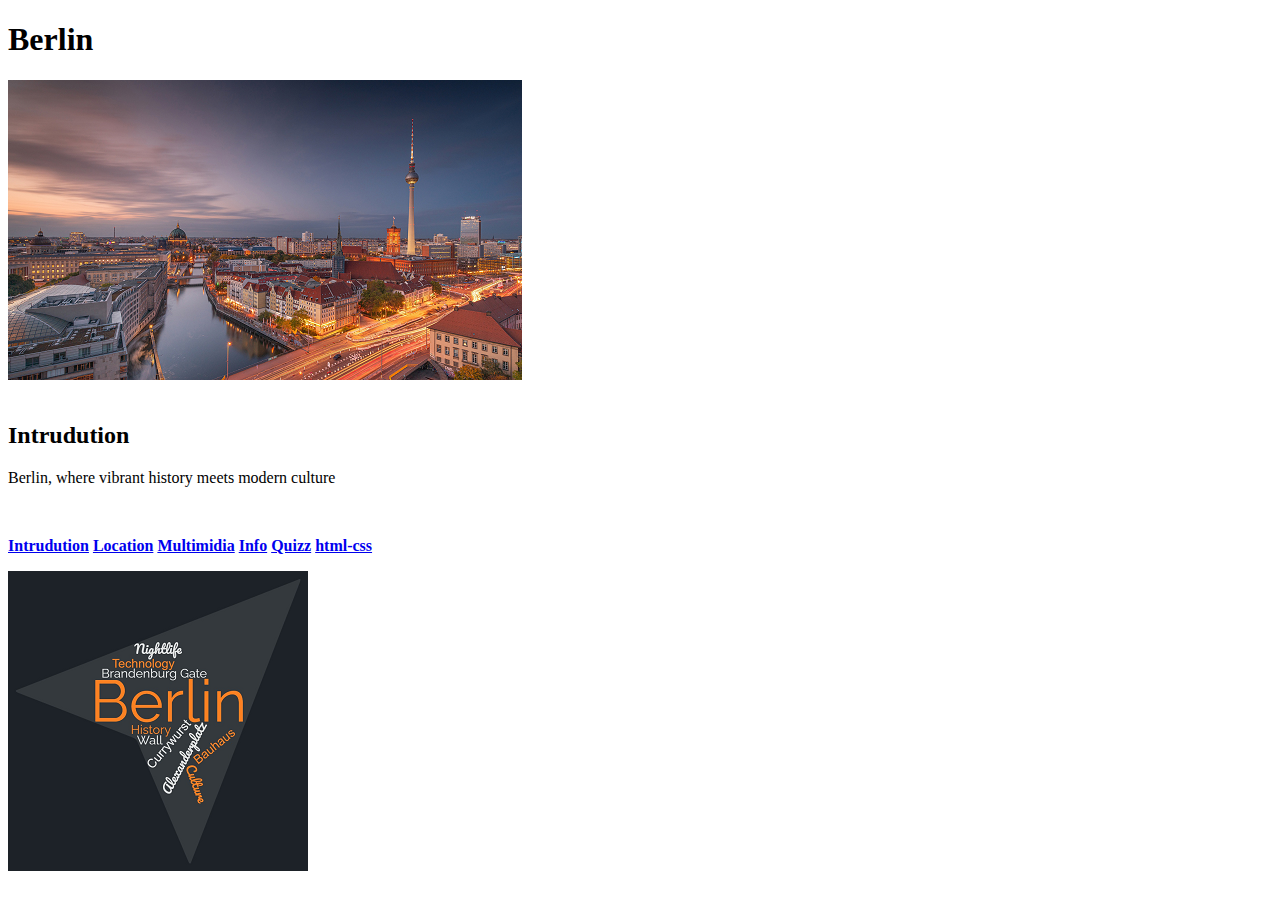
<file: index.html>
<!DOCTYPE html>
<html lang="pt">
    <head>
        <title>Berlin</title>
        <meta charset="UTF-8">
        <meta name="author" content="Pedro Henrique Silvestre Lopes">
        <meta name="description" content="Weebsite about Berlin">
        <meta name="keywords" content="keywords">
        <link rel="estilos" href="estilos.css">
    </head>
    <body>
        <header>
            <h1> Berlin </h1>
            <img src="images/imagemBerlin.png" alt="Berlin">
        </header>
        <br>
        <h2>Intrudution</h2>
        <p>Berlin, where vibrant history meets modern culture</p>
        <p>             </p>
        <br>
        <p>
            <nav>
                <b>
                    <a href="index.html">Intrudution</a>
                    <a href="local.html">Location</a>
                    <a href="multimidia.html">Multimidia</a>
                    <a href="info.html">Info</a>
                    <a href="quizz.html">Quizz</a>
                    <a href="html5-css.html">html-css</a>
                </b>
            </nav>
        </p>

        <img src="images/BerlinWordArt.png" alt="WordArt">
    </body>

</html>
</file>
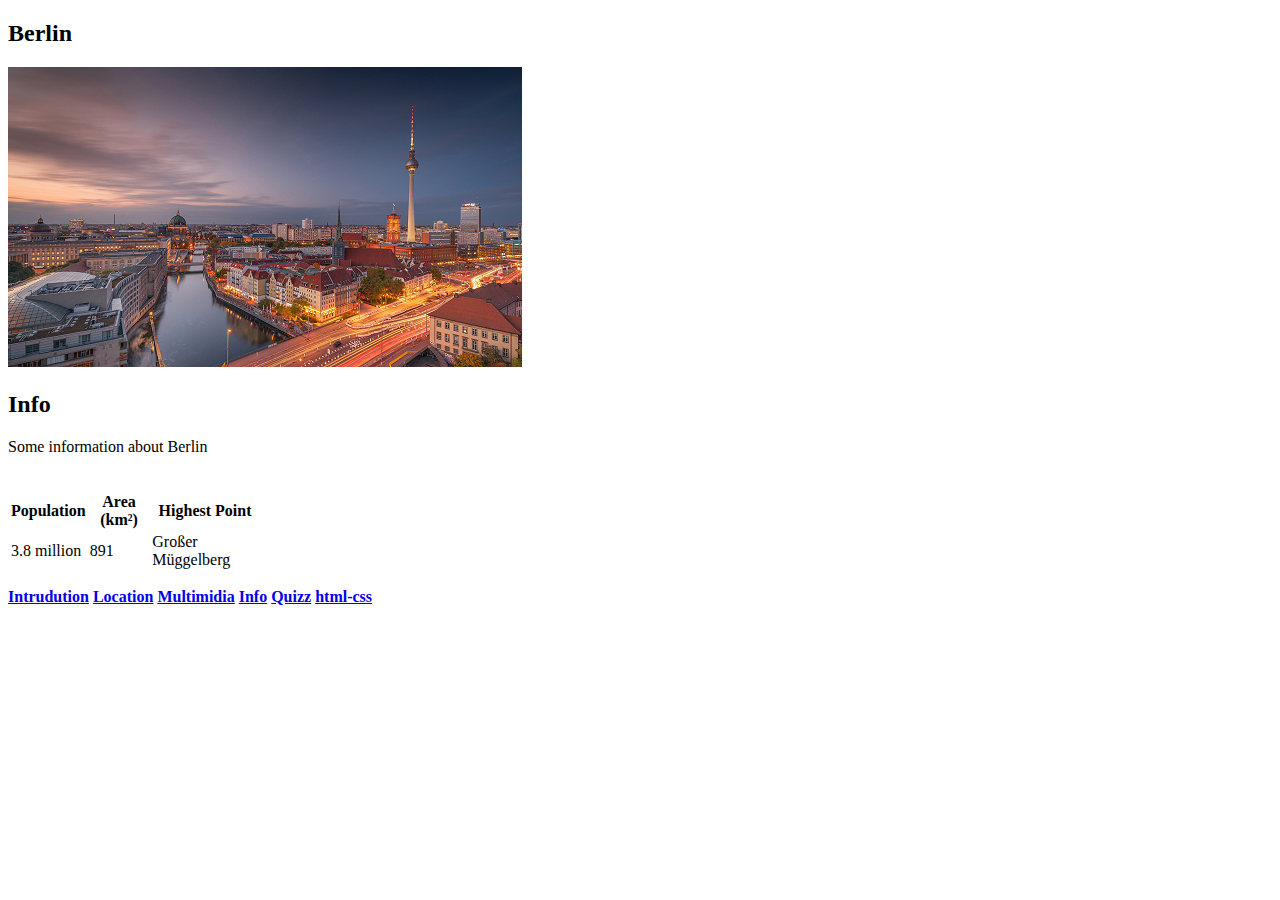
<file: info.html>
<!DOCTYPE html>
<html lang="pt">
    <head>
        <title>Berlin</title>
        <meta charset="UTF-8">
        <meta name="author" content="Pedro Henrique Silvestre Lopes">
        <meta name="description" content="Weebsite about Berlin">
        <meta name="keywords" content="keywords">
        <link rel="estilos" href="estilos.css">
    </head>
    <body>


        <header>
            <h2>Berlin</h2>
            <img src="images/imagemBerlin.png" alt="Berlin">
            <br>
        </header>
        <h2>Info</h2>
        <p>Some information about Berlin</p>
        <p>             </p>
        <br>

        <table style="width:20%">
            <tbody>
                <tr>
                    <th>Population</th>
                    <th>Area (km²)</th>
                    <th>Highest Point</th>
                </tr>
                <tr>
                    <td>3.8 million</td>
                    <td>891</td>
                    <td>Großer Müggelberg</td>
                </tr>
            </tbody>
        </table>

        <p>
            <nav>
                <b>
                    <a href="index.html">Intrudution</a>
                    <a href="local.html">Location</a>
                    <a href="multimidia.html">Multimidia</a>
                    <a href="info.html">Info</a>
                    <a href="quizz.html">Quizz</a>
                    <a href="html5-css.html">html-css</a>
                </b>
            </nav>
        </p>


        
    </body>

</html>
</file>
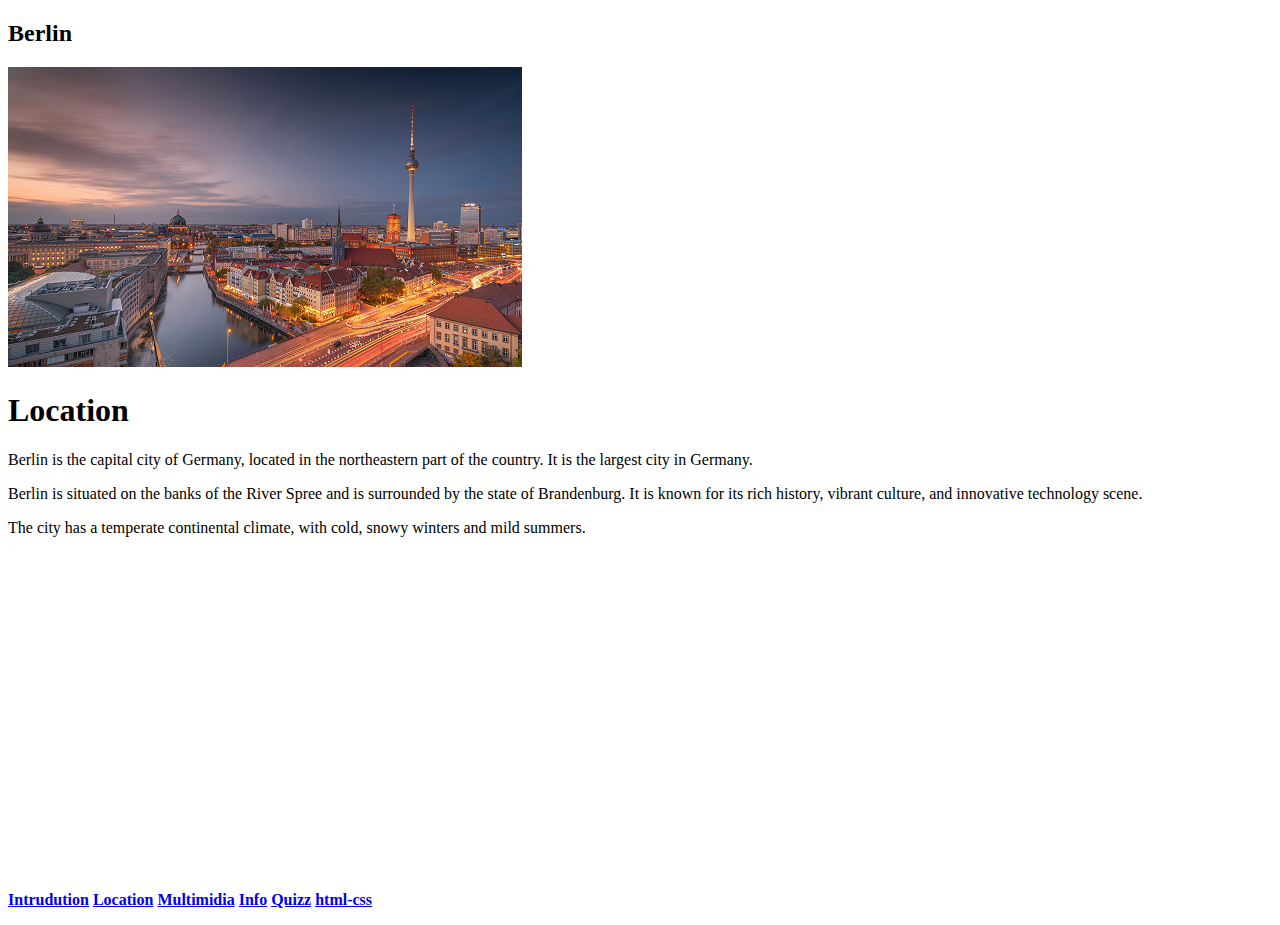
<file: local.html>
<!DOCTYPE html>
<html lang="pt">
    <head>
        <title>Berlin</title>
        <meta charset="UTF-8">
        <meta name="author" content="Pedro Henrique Silvestre Lopes">
        <meta name="description" content="Weebsite about Berlin">
        <meta name="keywords" content="keywords">
        <link rel="estilos" href="estilos.css">
    </head>
    <body>
        <header>
            <h2>Berlin</h2>
            <img src="images/imagemBerlin.png" alt="Berlin">
            <br>
        </header>
        <h1> Location </h1>

        <p>Berlin is the capital city of Germany, located in the northeastern part of the country. It is the largest city in Germany.</p>
        <p>Berlin is situated on the banks of the River Spree and is surrounded by the state of Brandenburg. It is known for its rich history, vibrant culture, and innovative technology scene.</p>
        <p>The city has a temperate continental climate, with cold, snowy winters and mild summers.</p>
        <p>             </p>
        <br>

        <iframe src="https://www.google.com/maps/embed?pb=!1m14!1m8!1m3!1d356174.53807992523!2d13.229442851171877!3d52.45694312678298!3m2!1i1024!2i768!4f13.1!3m3!1m2!1s0x47a84e373f035901%3A0x42120465b5e3b70!2sBerlim%2C%20Alemanha!5e1!3m2!1spt-PT!2spt!4v1676577725572!5m2!1spt-PT!2spt" width="400" height="300" style="border:0;" allowfullscreen="" loading="lazy" referrerpolicy="no-referrer-when-downgrade"></iframe>

        <p>
            <b>
                <a href="index.html">Intrudution</a>
                <a href="local.html">Location</a>
                <a href="multimidia.html">Multimidia</a>
                <a href="info.html">Info</a>
                <a href="quizz.html">Quizz</a>
                <a href="html5-css.html">html-css</a>
            </b>
        </p>


        
    </body>

</html>
</file>
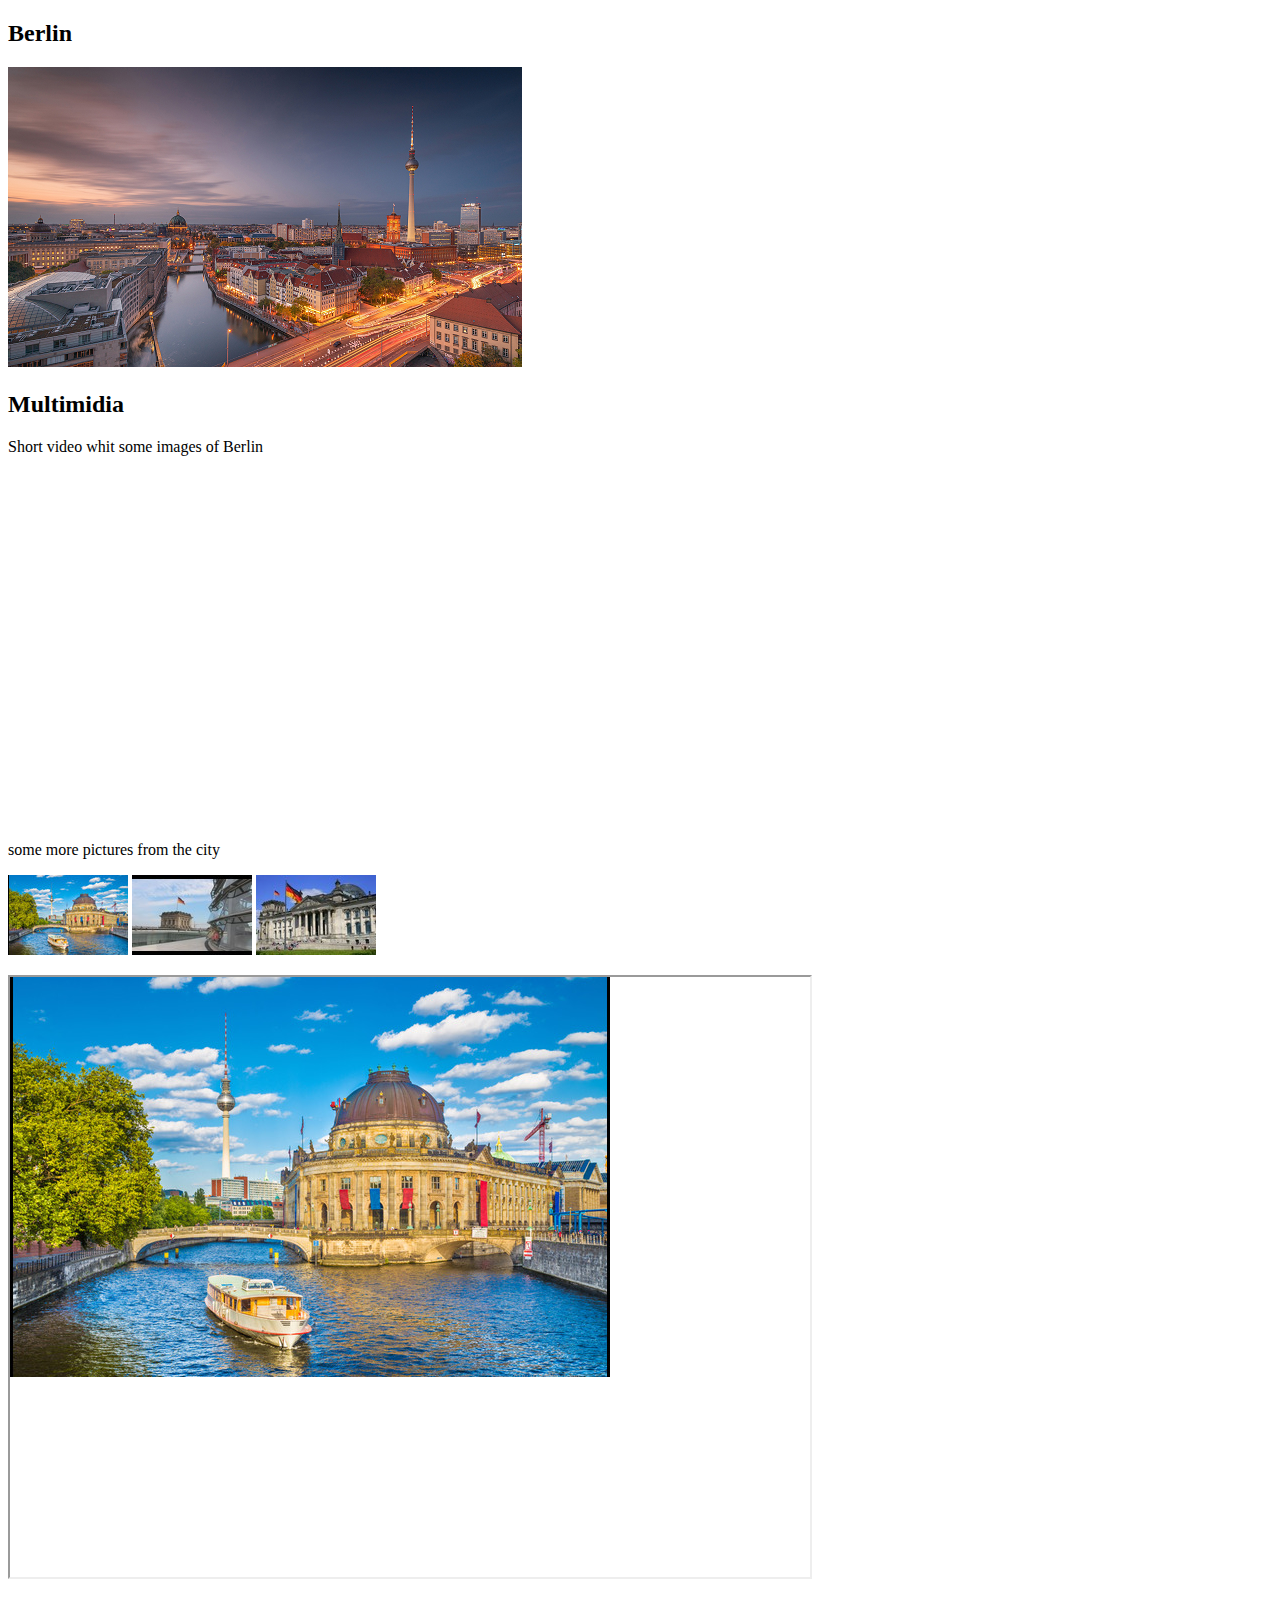
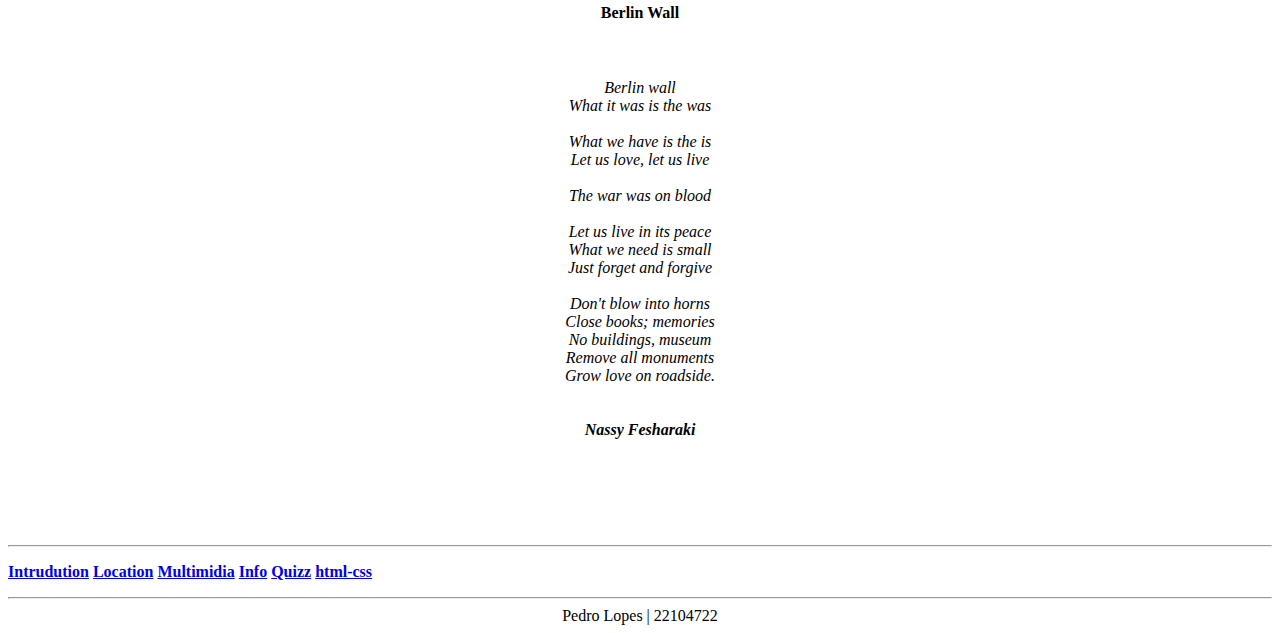
<file: multimidia.html>
<!DOCTYPE html>
<html lang="pt">
    <head>
        <title>Berlin</title>
        <meta charset="UTF-8">
        <meta name="author" content="Pedro Henrique Silvestre Lopes">
        <meta name="description" content="Weebsite about Berlin">
        <meta name="keywords" content="keywords">
        <link rel="estilos" href="estilos.css">
    </head>
    <body>
        <header>
            <h2>Berlin</h2>
            <img src="images/imagemBerlin.png" alt="Berlin">
            <br>
        </header>
        <header>
            <h2>Multimidia</h2>

        <p>Short video whit some images of Berlin</p>

        <iframe width="560" height="315" src="https://www.youtube.com/embed/ZHHbpy91O2E" title="YouTube video player" frameborder="0" allow="accelerometer; autoplay; clipboard-write; encrypted-media; gyroscope; picture-in-picture; web-share" allowfullscreen></iframe>
        <p>             </p>
        <br>



        <p>some more pictures from the city</p>
        <p>
            <a href="images/1 grande.jpg" target="foto"><img src="images/1 pequeno.jpg" alt="" ></a>
            <a href="images/2 grande.jpg" target="foto"><img src="images/2 pequeno.jpg" alt="" ></a>
            <a href="images/3 grande.jpg" target="foto"><img src="images/3 pequeno.jpg" alt=""></a>
        </p>

        <iframe width="800" height="600" src="images/1 grande.jpg" name="foto"></iframe>



        <h3 name="poema">
            <h4 style="text-align: center"><b>Berlin Wall</b></h4>
            <p style="text-align: center; white-space: pre-line;">
                <i>
                    Berlin wall
                    What it was is the was
                    
                    What we have is the is
                    Let us love, let us live
        
                    The war was on blood
        
                    Let us live in its peace
                    What we need is small
                    Just forget and forgive
        
                    Don't blow into horns
                    Close books; memories
                    No buildings, museum
                    Remove all monuments
                    Grow love on roadside.
        
                    <b>
                        Nassy Fesharaki
                    </b>
    
                
                </i>

            </p>

        </h3>
        




        <hr>
            


        

        <p>
            <nav>
                <b>
                    <a href="index.html">Intrudution</a>
                    <a href="local.html">Location</a>
                    <a href="multimidia.html">Multimidia</a>
                    <a href="info.html">Info</a>
                    <a href="quizz.html">Quizz</a>
                    <a href="html5-css.html">html-css</a>
                </b>
            </nav>
        </p>


        
        <hr>
<center>
    Pedro Lopes | 22104722
</center>
    </body>

</html>
</file>
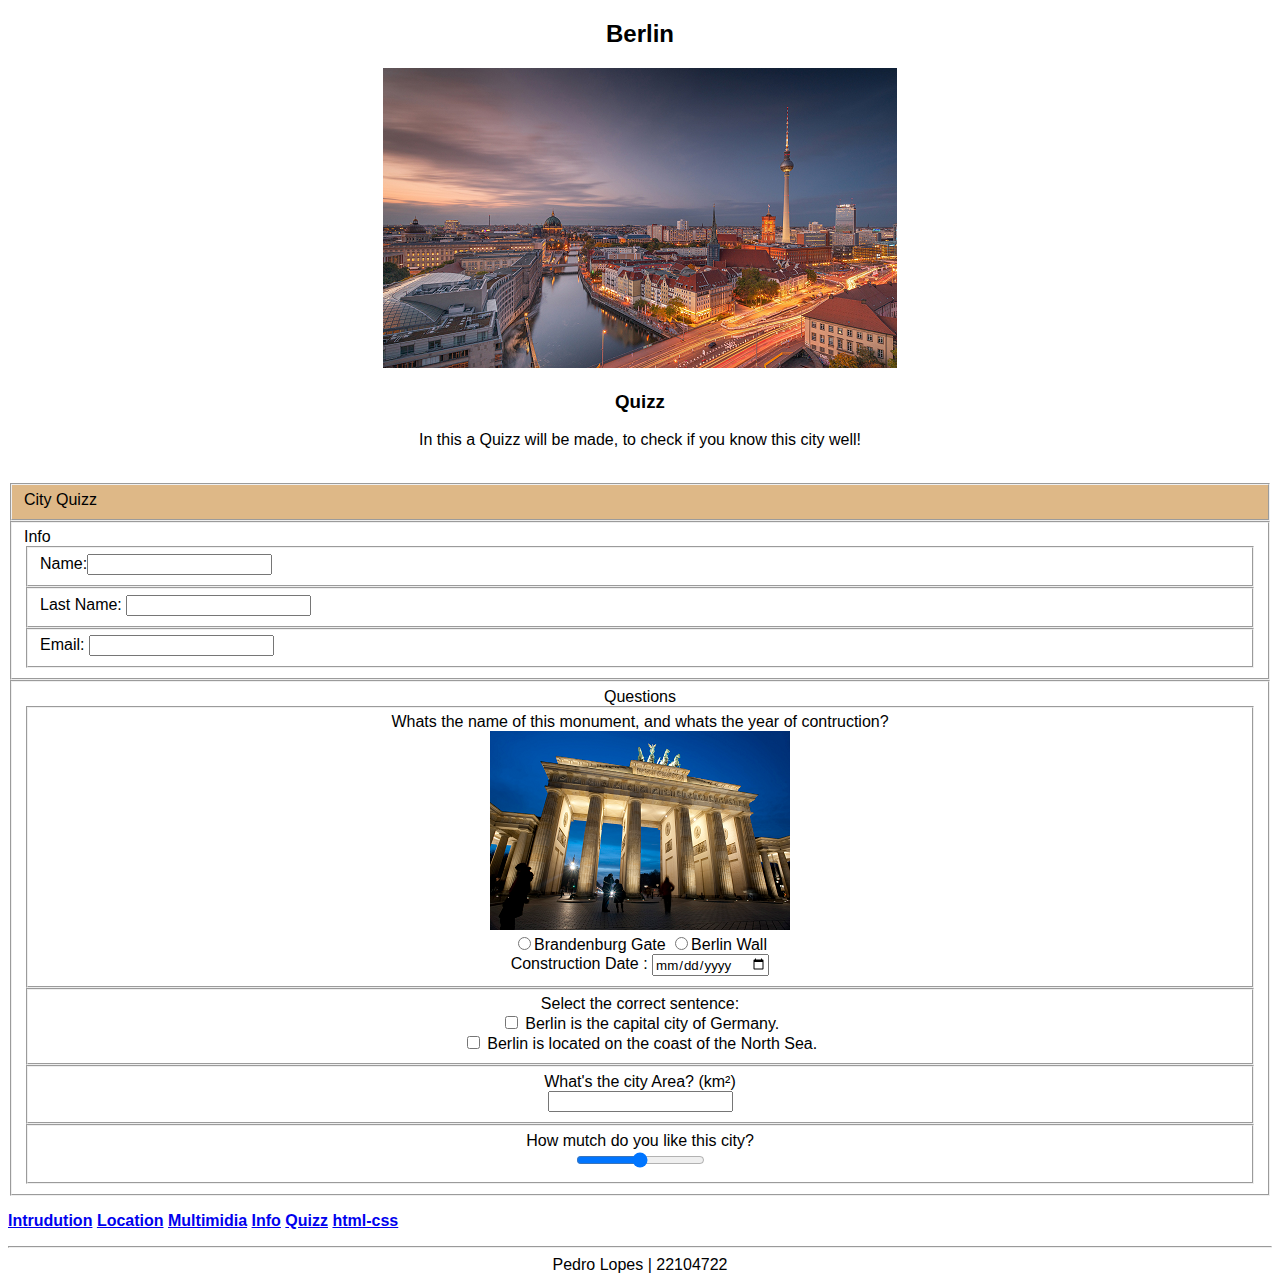
<file: quizz.html>
<!DOCTYPE html>
<html lang="pt">

<head>
    <title>Berlin</title>
    <meta charset="UTF-8">
    <meta name="author" content="Pedro Henrique Silvestre Lopes">
    <meta name="description" content="Weebsite about Berlin">
    <meta name="keywords" content="keywords">
    <link rel="stylesheet" href="estilos.css">
</head>

<body>
    <center>

        <header>
            <h2>Berlin</h2>
            <img src="images/imagemBerlin.png" alt="Berlin">
            <br>
        </header>
        
        <h3>Quizz</h3>
        <p>
            In this a Quizz will be made, to check if you know this city well!
        </p>
        <br>
    </center>
        <fieldset id="fieldset1">City Quizz</fieldset>
        <fieldset>
            Info
            <fieldset>Name:<input type="text" name="Name:": value></fieldset>
            <fieldset>Last Name: <input type="text" lastName="Last Name:" :value></fieldset>
            <fieldset>Email: <input type="text" email="Email:" :value></fieldset>
            
        </fieldset> 

        <fieldset id="fieldsetQuestions">
            <center>
                Questions
                <fieldset>
                    Whats the name of this monument, and whats the year of contruction?
                    <br>
                    <img src="images/gate.png" alt="gate">
                    <br>
                    <input type="radio">Brandenburg Gate    <input type="radio">Berlin Wall
                    <br>
                    Construction Date : <input type="date" name="date1">
                </fieldset>
                <fieldset>
                    Select the correct sentence:
                    <br>
                    <input type="checkbox" name="checkbox1"> Berlin is the capital city of Germany.
                    <br>
                    <input type="checkbox" name="checkbox2"> Berlin is located on the coast of the North Sea.
                </fieldset>
                <fieldset>
                    What's the city Area? (km²)
                    <br>
                    <input type="number" name="area">

                </fieldset>
                <fieldset>
                    How mutch do you like this city?
                    <br>
                    <input type="range" name="range">
            </fieldset>
         </center>

        </fieldset>

        
        <p>
            <nav>
                <b>
                    <a href="index.html">Intrudution</a>
                    <a href="local.html">Location</a>
                    <a href="multimidia.html">Multimidia</a>
                    <a href="info.html">Info</a>
                    <a href="quizz.html">Quizz</a>
                    <a href="html5-css.html">html-css</a>
                </b>
            </nav>
        </p>


        </body>



<hr>
<center>
    Pedro Lopes | 22104722
</center>



</html>
</file>
<file: estilos.css>
*{font-family: 'Golos Text', sans-serif;}
body{
    background-color: white;
}
#fieldset1{
    background-color: burlywood;
    opacity: 100%;
}
#poem{
    text-align: center;
    white-space: pre-line;
}
</file>
